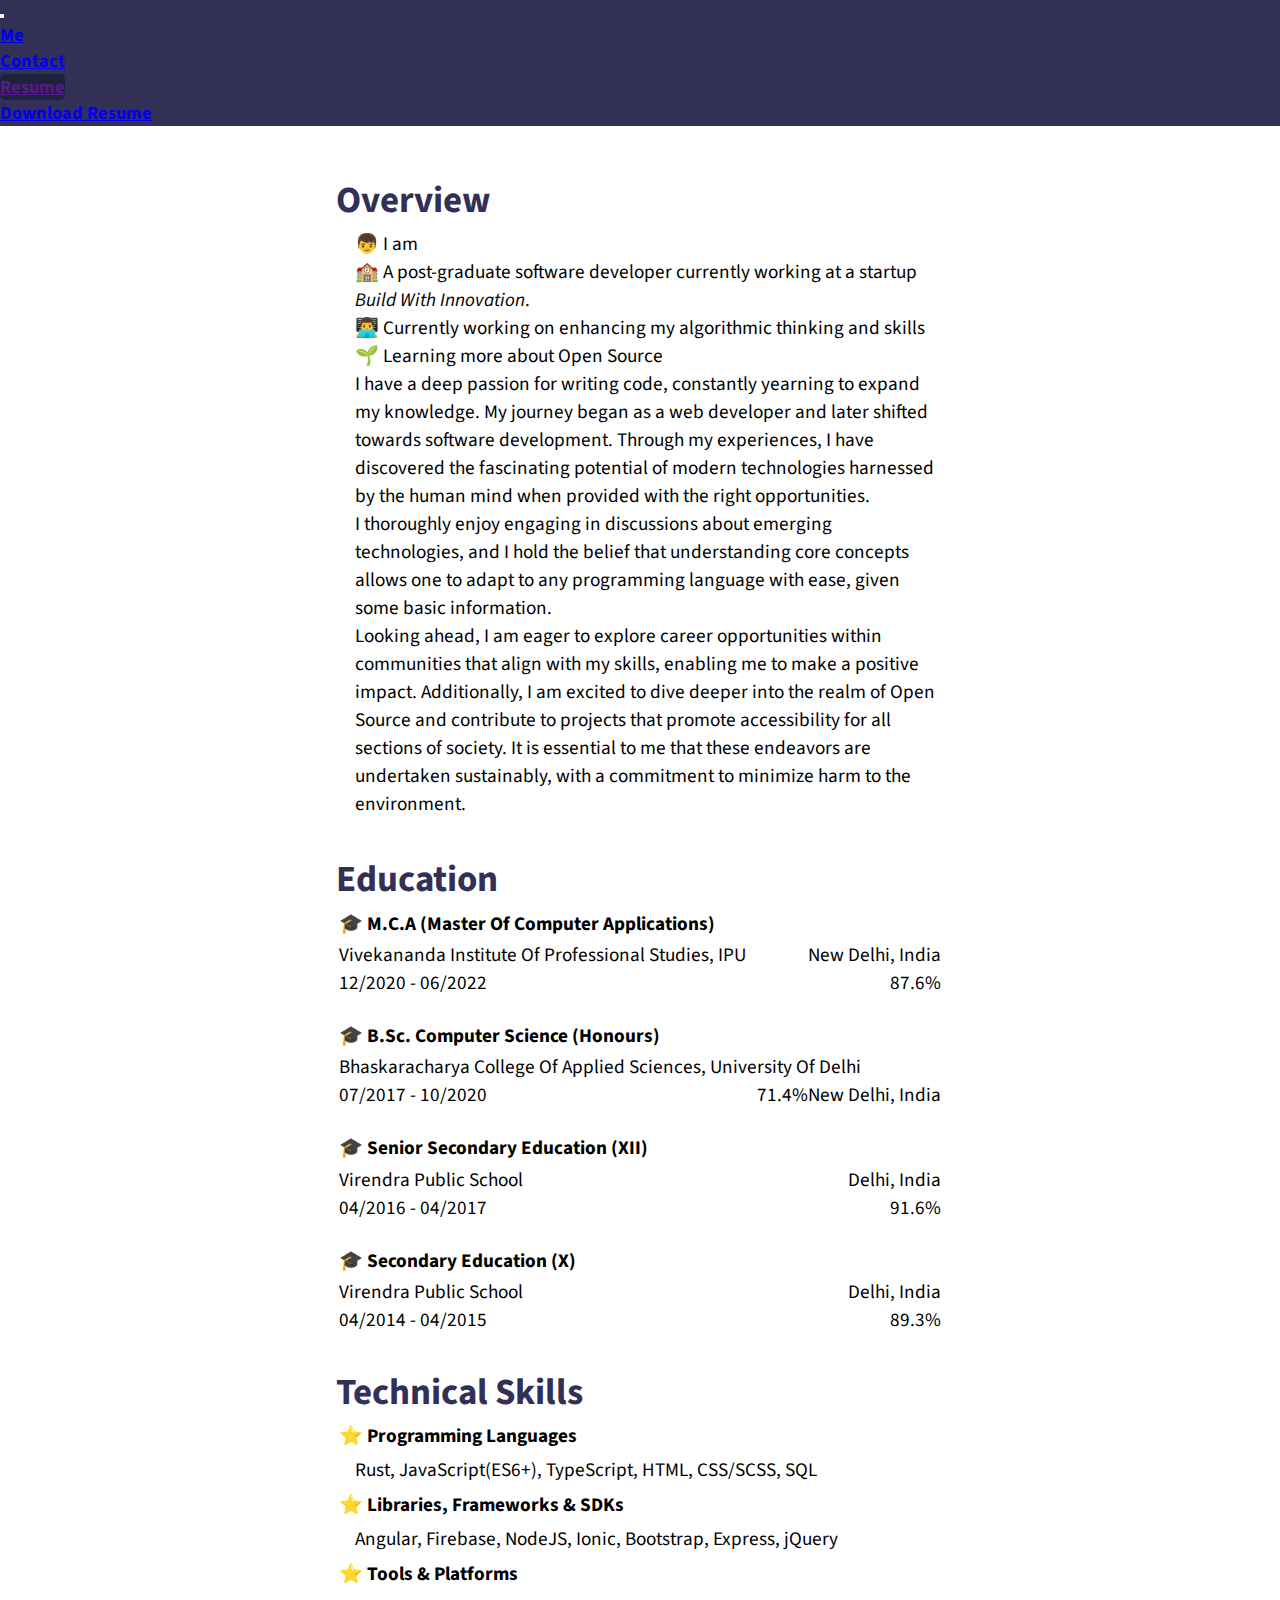
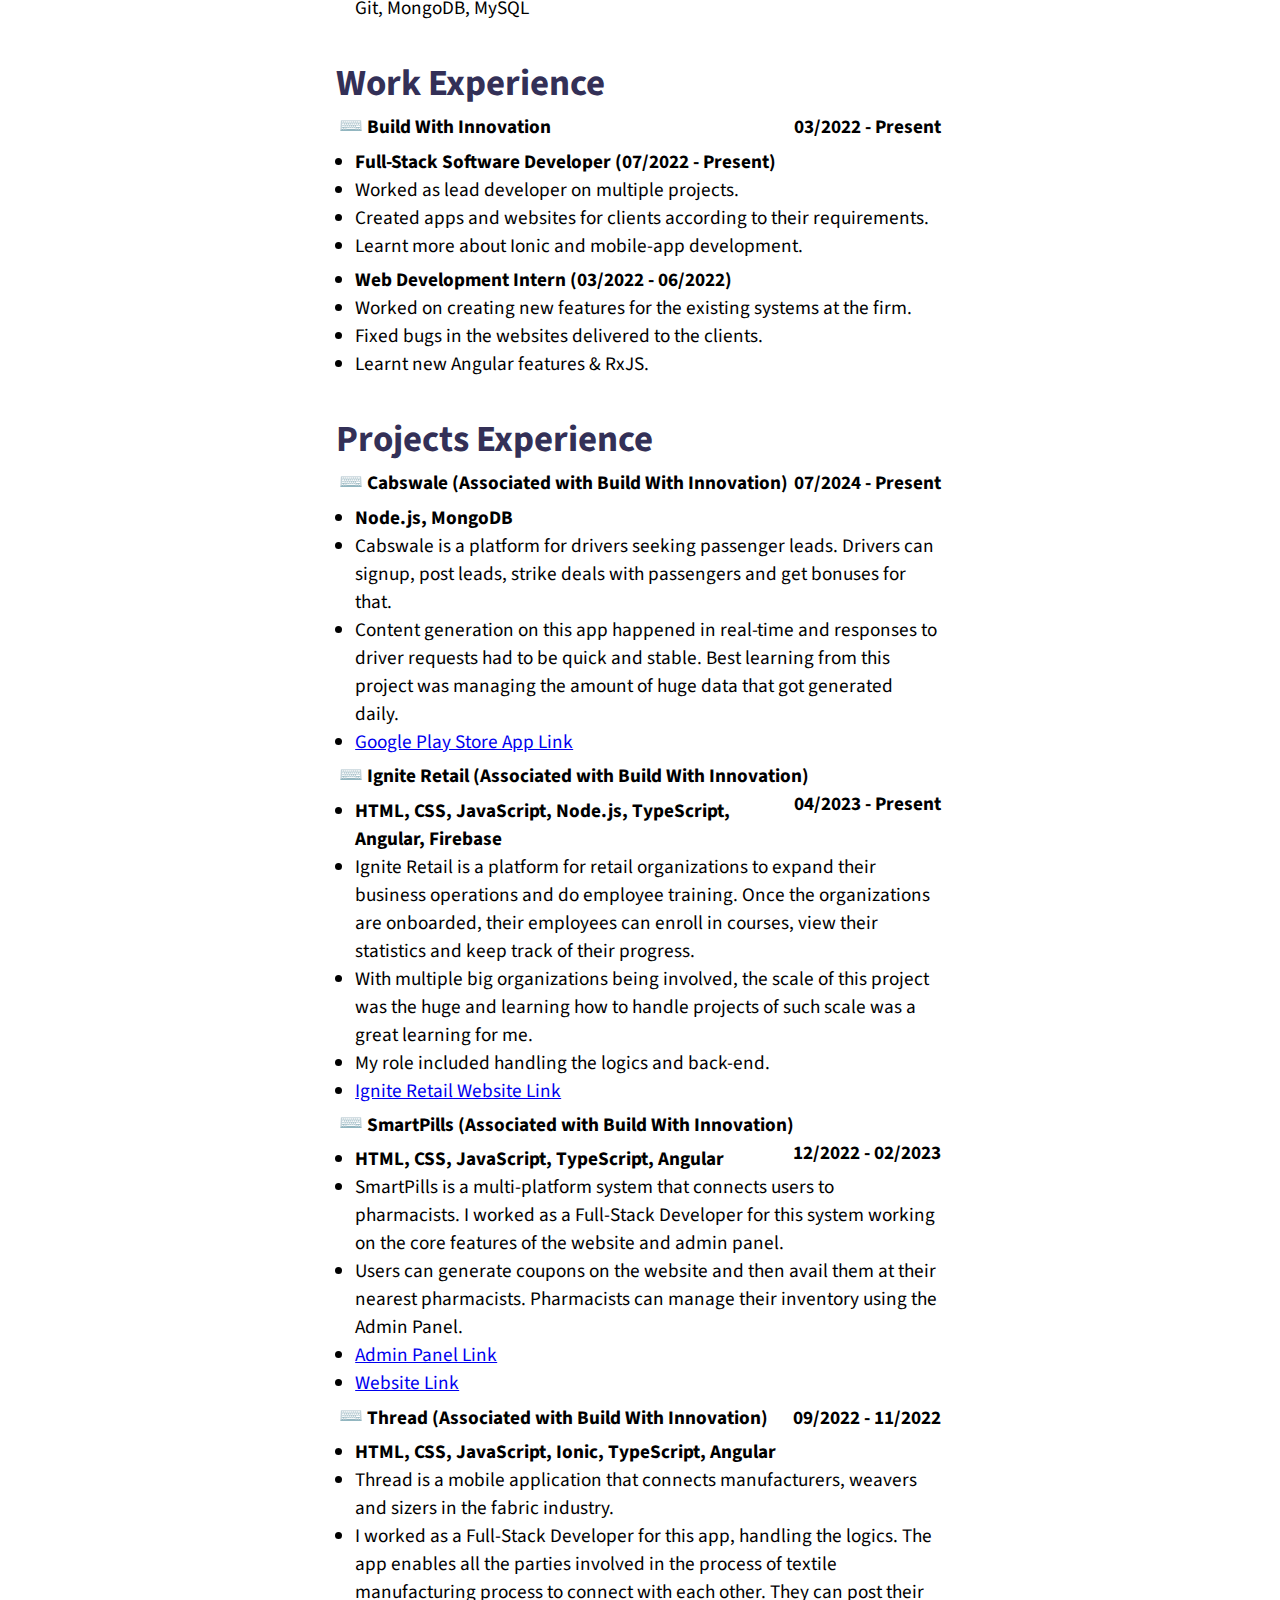
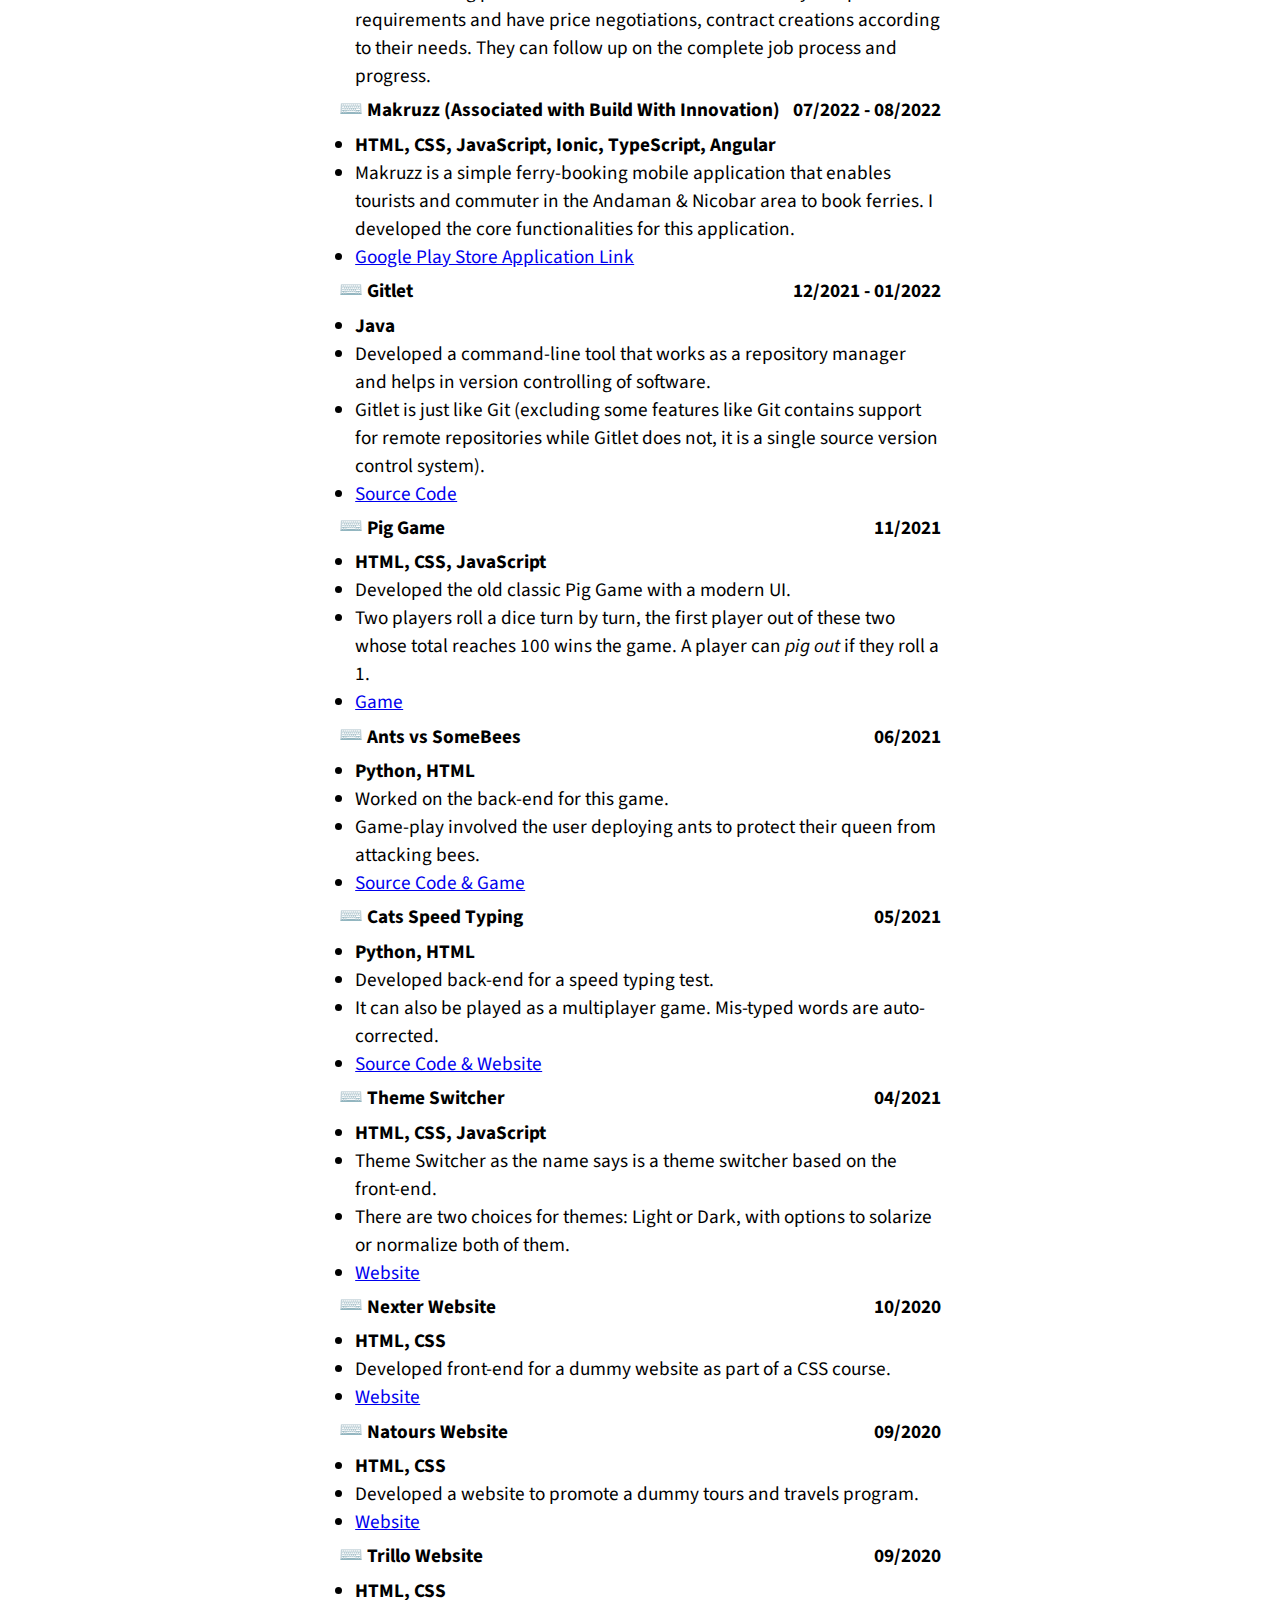
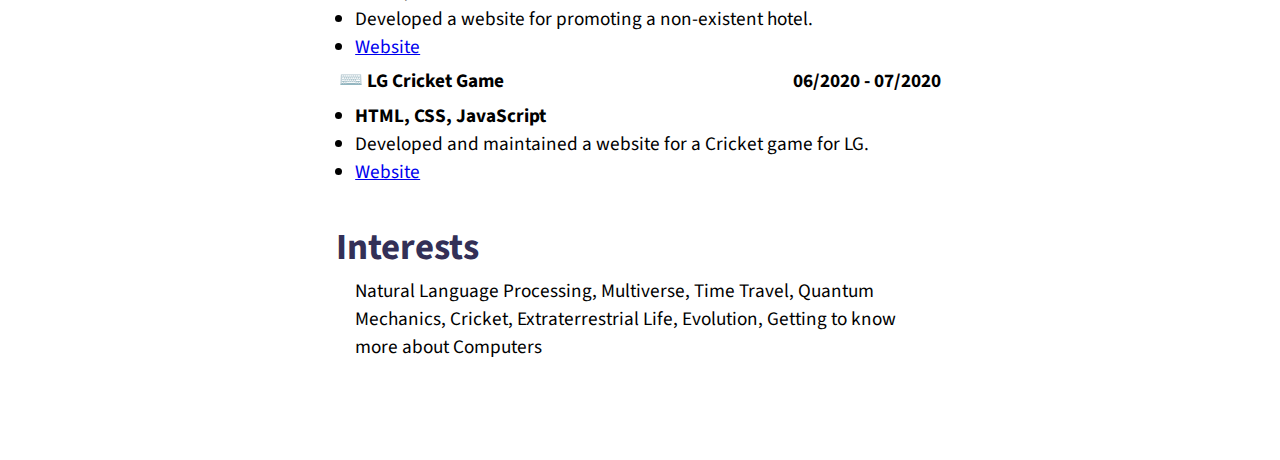
<file: resume.html>
<!DOCTYPE html>
<html lang="en">
	<head>
		<meta charset="UTF-8" />
		<meta name="viewport" content="width=device-width, initial-scale=1.0" />
		<title>Vipul Sharma &#8226; Software Developer - Resume</title>

		<!-- SEO meta tags -->
		<meta
			name="description"
			content="Personal portfolio website for Vipul Sharma. Blog posts about programming, Python, JS, Angular, TypeScript, Firebase."
		/>
		<meta name="twitter:card" content="summary" />
		<meta property="og:title" content="Vipul Sharma" />
		<meta
			name="og:description"
			content="Personal portfolio website for Vipul Sharma. Blog posts about programming, Python, JS, Angular, TypeScript, Firebase."
		/>

		<!-- Homepage image -->
		<meta property="og:image" content="./assets/img/homepage.png" />
		<meta property="og:url" content="https://vipsh18.github.io/" />
		<meta name="keywords" content="Programming, Vipul Sharma, JS, CSS, Python, Full Stack, Angular, React, TypeScript, Node, Firebase." />

		<!-- Assets - css & icons -->
		<link href="./assets/img/favicon.ico" rel="icon" type="image/ico" />
		<link rel="stylesheet" href="./assets/css/common.css" />
		<link rel="stylesheet" href="./assets/css/resume.css" />

		<!-- Google Fonts CSS -->
		<link
			href="https://fonts.googleapis.com/css2?family=Fira+Code&family=Source+Sans+Pro&display=swap"
			rel="stylesheet"
		/>

		<!-- Bootstrap CSS -->
		<link
			href="https://cdn.jsdelivr.net/npm/bootstrap@5.1.3/dist/css/bootstrap.min.css"
			rel="stylesheet"
			integrity="sha384-1BmE4kWBq78iYhFldvKuhfTAU6auU8tT94WrHftjDbrCEXSU1oBoqyl2QvZ6jIW3"
			crossorigin="anonymous"
		/>
	</head>
	<body class="resume_page">
		<nav aria-label="Nav" class="navbar navbar-expand-md sticky-top">
			<div class="container-fluid">
				<button
					class="navbar-toggler navbar-dark"
					type="button"
					data-bs-toggle="collapse"
					data-bs-target="#navbarSupportedContent"
					aria-controls="navbarSupportedContent"
					aria-expanded="false"
					aria-label="Toggle navigation"
				>
					<span class="navbar-toggler-icon"></span>
				</button>
				<div
					class="collapse navbar-collapse justify-content-center p-1"
					id="navbarSupportedContent"
				>
					<ul class="navbar-nav">
						<li class="nav-item">
							<a href="./index.html" class="nav-link link-light">Me</a>
						</li>
						<li class="nav-item">
							<a href="mailto:vipulsharma9696@gmail.com" class="nav-link link-light"
								>Contact</a
							>
						</li>
						<li class="nav-item">
							<a href="" class="nav-link active link-light" aria-current="page"
								>Resume</a
							>
						</li>
						<li class="nav-item">
							<a
								href="./assets/pdf/Vipul Sharma's Resume.pdf"
								class="nav-link link-light"
								download
								>Download Resume</a
							>
						</li>
					</ul>
				</div>
			</div>
		</nav>

		<main>
			<div class="resume_maindiv">
				<div class="resume_sections" id="overview">
					<div class="resume_sections_headers">Overview</div>
					<div class="resume_sections_content">
						👦 I am
						<ul class="overview_ul">
							<li>
								🏫 A post-graduate software developer currently working at a startup <i>Build With Innovation</i>.
							</li>
							<li>
								👨‍💻 Currently working on enhancing my algorithmic thinking and skills
							</li>
							<li>🌱 Learning more about Open Source</li>
						</ul>

						<p>
							I have a deep passion for writing code, constantly yearning to expand my knowledge. My journey began as a web developer and later shifted towards software development. Through my experiences, I have discovered the fascinating potential of modern technologies harnessed by the human mind when provided with the right opportunities.
						</p>

						<p>I thoroughly enjoy engaging in discussions about emerging technologies, and I hold the belief that understanding core concepts allows one to adapt to any programming language with ease, given some basic information.</p>

						<p>Looking ahead, I am eager to explore career opportunities within communities that align with my skills, enabling me to make a positive impact. Additionally, I am excited to dive deeper into the realm of Open Source and contribute to projects that promote accessibility for all sections of society. It is essential to me that these endeavors are undertaken sustainably, with a commitment to minimize harm to the environment.</p>
					</div>
				</div>

				<div class="resume_sections" id="education">
					<div class="resume_sections_headers">Education</div>
					<div class="resume_sections_subheaders rss_education_head">
						M.C.A (Master Of Computer Applications)
					</div>
					<div class="resume_sections_content_notoppadding">
						Vivekananda Institute Of Professional Studies, IPU
						<span class="rs_fr_content">New Delhi, India</span>
						<span class="text-muted education_duration"
							>12/2020 - 06/2022</span
						>
						<span class="text-muted rs_fr_content">87.6%</span>
					</div>
					<br />
					<div class="resume_sections_subheaders rss_education_head">
						B.Sc. Computer Science (Honours)
					</div>
					<div class="resume_sections_content_notoppadding">
						Bhaskaracharya College Of Applied Sciences, University Of Delhi
						<span class="rs_fr_content">New Delhi, India</span>
						<span class="text-muted education_duration">07/2017 - 10/2020</span>
						<span class="text-muted rs_fr_content">71.4%</span>
					</div>

					<br />
					<div class="resume_sections_subheaders rss_education_head">
						Senior Secondary Education (XII)
					</div>
					<div class="resume_sections_content_notoppadding">
						Virendra Public School
						<span class="rs_fr_content">Delhi, India</span>
						<span class="text-muted education_duration">04/2016 - 04/2017</span>
						<span class="text-muted rs_fr_content">91.6%</span>
					</div>

					<br />
					<div class="resume_sections_subheaders rss_education_head">
						Secondary Education (X)
					</div>
					<div class="resume_sections_content_notoppadding">
						Virendra Public School
						<span class="rs_fr_content">Delhi, India</span>
						<span class="text-muted education_duration">04/2014 - 04/2015</span>
						<span class="text-muted rs_fr_content">89.3%</span>
					</div>
				</div>

				<div class="resume_sections" id="technical_skills">
					<div class="resume_sections_headers">Technical Skills</div>
					<div class="resume_sections_subheaders rss_technical_head">
						Programming Languages
					</div>
					<div class="resume_sections_content">
						Rust, JavaScript(ES6+), TypeScript, HTML, CSS/SCSS, SQL
					</div>
					<div class="resume_sections_subheaders rss_technical_head">
						Libraries, Frameworks & SDKs
					</div>
					<div class="resume_sections_content">
						Angular, Firebase, NodeJS, Ionic, Bootstrap, Express, jQuery
					</div>
					<div class="resume_sections_subheaders rss_technical_head">
						Tools & Platforms
					</div>
					<div class="resume_sections_content">
						Git, MongoDB, MySQL
					</div>
				</div>

				<div class="resume_sections" id="work_experience">
					<div class="resume_sections_headers">Work Experience</div>

					<div class="resume_sections_subheaders rss_project_head">
						Build With Innovation
						<span class="text-muted rs_fr_content">03/2022 - Present</span>
					</div>

					<div class="resume_sections_content">
						<ul>
							<li class="text-muted project_stack">Full-Stack Software Developer (07/2022 - Present)</li>

							<li>Worked as lead developer on multiple projects.</li>
							<li>Created apps and websites for clients according to their requirements.</li>
							<li>Learnt more about Ionic and mobile-app development.</li>
						</ul>
					</div>

					<div class="resume_sections_content">
						<ul>
							<li class="text-muted project_stack">Web Development Intern (03/2022 - 06/2022)</li>

							<li>Worked on creating new features for the existing systems at the firm.</li>
							<li>Fixed bugs in the websites delivered to the clients.</li>
							<li>Learnt new Angular features & RxJS.</li>
						</ul>
					</div>
				</div>

				<div class="resume_sections" id="projects_experience">
					<div class="resume_sections_headers">Projects Experience</div>

					<div class="resume_sections_subheaders rss_project_head">
						Cabswale
						(Associated with Build With Innovation)
						<span class="text-muted rs_fr_content">07/2024 - Present</span>
					</div>
					<div class="resume_sections_content">
						<ul>
							<li class="text-muted project_stack">Node.js, MongoDB</li>

							<li>
								Cabswale is a platform for drivers seeking passenger leads. Drivers can signup, post leads, strike deals with passengers and get bonuses for that.
							</li>

							<li>
								Content generation on this app happened in real-time and responses to driver requests had to be quick and stable. Best learning from this project was managing the amount of huge data that got generated daily.
							</li>

							<li>
								<a href="https://play.google.com/store/apps/details?id=com.app.cabswalle&hl=en" target="_blank">Google Play Store App Link</a>
							</li>
						</ul>
					</div>

					<div class="resume_sections_subheaders rss_project_head">
						Ignite Retail
						(Associated with Build With Innovation)
						<span class="text-muted rs_fr_content">04/2023 - Present</span>
					</div>
					<div class="resume_sections_content">
						<ul>
							<li class="text-muted project_stack">HTML, CSS, JavaScript, Node.js, TypeScript, Angular, Firebase</li>

							<li>
								Ignite Retail is a platform for retail organizations to expand their business operations and do employee training. Once the organizations are onboarded, their employees can enroll in courses, view their statistics and keep track of their progress.
							</li>

							<li>
								With multiple big organizations being involved, the scale of this project was the huge and learning how to handle projects of such scale was a great learning for me.
							</li>

							<li>
								My role included handling the logics and back-end.
							</li>
							<li>
								<a href="https://app.ignitehumans.com" target="_blank">Ignite Retail Website Link</a>
							</li>
						</ul>
					</div>

					<!-- <div class="resume_sections_subheaders rss_project_head">
						Ashish Dairy
						(Associated with Build With Innovation)
						<span class="text-muted rs_fr_content">03/2023</span>
					</div>
					<div class="resume_sections_content">
						<ul>
							<li class="text-muted project_stack">JavaScript</li>

							<li>
								Ashish Dairy is a platform that enables users to create subscriptions for their daily grocery and dairy items
							</li>
							<li>
								I worked as a functionality and backend developer on this app.
							<li>
								<a href="https://play.google.com/store/apps/details?id=com.app.ashishdairy&hl=en-IN" target="_blank">Google Play Store Application Link</a>
							</li>
						</ul>
					</div> -->

					<div class="resume_sections_subheaders rss_project_head">
						SmartPills
						(Associated with Build With Innovation)
						<span class="text-muted rs_fr_content">12/2022 - 02/2023</span>
					</div>
					<div class="resume_sections_content">
						<ul>
							<li class="text-muted project_stack">HTML, CSS, JavaScript, TypeScript, Angular</li>

							<li>
								SmartPills is a multi-platform system that connects users to pharmacists. I worked as a Full-Stack Developer for this system working on the core features of the website and admin panel.
							</li>
							<li>
								Users can generate coupons on the website and then avail them at their nearest pharmacists.
								Pharmacists can manage their inventory using the Admin Panel.
							</li>
							<li>
								<a href="https://smart-pills-admin.web.app/" target="_blank">Admin Panel Link</a>
							</li>
							<li>
								<a href="https://smartpills.in/" target="_blank">Website Link</a>
							</li>
						</ul>
					</div>

					<div class="resume_sections_subheaders rss_project_head">
						Thread
						(Associated with Build With Innovation)
						<span class="text-muted rs_fr_content">09/2022 - 11/2022</span>
					</div>
					<div class="resume_sections_content">
						<ul>
							<li class="text-muted project_stack">HTML, CSS, JavaScript, Ionic, TypeScript, Angular</li>

							<li>
								Thread is a mobile application that connects manufacturers, weavers and sizers in the fabric industry.
							</li>
							<li>
								I worked as a Full-Stack Developer for this app, handling the logics. The app enables all the parties involved in the process of textile manufacturing process to connect with each other. They can post their requirements and have price negotiations, contract creations according to their needs.
								They can follow up on the complete job process and progress.
							</li>
						</ul>
					</div>

					<div class="resume_sections_subheaders rss_project_head">
						Makruzz
						(Associated with Build With Innovation)
						<span class="text-muted rs_fr_content">07/2022 - 08/2022</span>
					</div>
					<div class="resume_sections_content">
						<ul>
							<li class="text-muted project_stack">HTML, CSS, JavaScript, Ionic, TypeScript, Angular</li>

							<li>
								Makruzz is a simple ferry-booking mobile application that enables tourists and commuter in the Andaman & Nicobar area to book ferries. I developed the core functionalities for this application.
							</li>
							<li>
								<a href="https://play.google.com/store/apps/details?id=com.makruzz.app&hl=en-IN" target="_blank">Google Play Store Application Link</a>
							</li>
						</ul>
					</div>

					<!-- <div class="resume_sections_subheaders rss_project_head">
						Check Weather Website
						<span class="text-muted rs_fr_content">03/2022</span>
					</div>
					<div class="resume_sections_content">
						<ul>
							<li class="text-muted project_stack">Python, Django, HTML</li>

							<li>
								A website that provides weather information about the city a user
								enters.
							</li>
							<li>
								<a
									href="https://weather-detector-django.herokuapp.com/"
									target="_blank"
									>Website</a
								>
							</li>
						</ul>
					</div> -->

					<div class="resume_sections_subheaders rss_project_head">
						Gitlet
						<span class="text-muted rs_fr_content">12/2021 - 01/2022</span>
					</div>
					<div class="resume_sections_content">
						<ul>
							<li class="text-muted project_stack">Java</li>

							<li>
								Developed a command-line tool that works as a repository manager and
								helps in version controlling of software.
							</li>
							<li>
								Gitlet is just like Git (excluding some features like Git contains
								support for remote repositories while Gitlet does not, it is a
								single source version control system).
							</li>
							<li>
								<a href="https://github.com/vipsh18/gitlet" target="_blank"
									>Source Code</a
								>
							</li>
						</ul>
					</div>

					<div class="resume_sections_subheaders rss_project_head">
						Pig Game<span class="text-muted rs_fr_content">11/2021</span>
					</div>
					<div class="resume_sections_content">
						<ul>
							<li class="text-muted project_stack">HTML, CSS, JavaScript</li>

							<li>Developed the old classic Pig Game with a modern UI.</li>
							<li>
								Two players roll a dice turn by turn, the first player out of these
								two whose total reaches 100 wins the game. A player can
								<i>pig out</i> if they roll a 1.
							</li>
							<li>
								<a href="https://vipsh18.github.io/pig-game/" target="_blank"
									>Game</a
								>
							</li>
						</ul>
					</div>

					<div class="resume_sections_subheaders rss_project_head">
						Ants vs SomeBees<span class="text-muted rs_fr_content">06/2021</span>
					</div>
					<div class="resume_sections_content">
						<ul>
							<li class="text-muted project_stack">Python, HTML</li>

							<li>Worked on the back-end for this game.</li>
							<li>
								Game-play involved the user deploying ants to protect their queen
								from attacking bees.
							</li>
							<li>
								<a href="https://github.com/vipsh18/ants" target="_blank"
									>Source Code & Game</a
								>
							</li>
						</ul>
					</div>

					<div class="resume_sections_subheaders rss_project_head">
						Cats Speed Typing<span class="text-muted rs_fr_content">05/2021</span>
					</div>
					<div class="resume_sections_content">
						<ul>
							<li class="text-muted project_stack">Python, HTML</li>
							<li>Developed back-end for a speed typing test.</li>
							<li>
								It can also be played as a multiplayer game. Mis-typed words are
								auto-corrected.
							</li>
							<li>
								<a href="https://github.com/vipsh18/cats" target="_blank"
									>Source Code & Website</a
								>
							</li>
						</ul>
					</div>

					<div class="resume_sections_subheaders rss_project_head">
						Theme Switcher<span class="text-muted rs_fr_content">04/2021</span>
					</div>
					<div class="resume_sections_content">
						<ul>
							<li class="text-muted project_stack">HTML, CSS, JavaScript</li>
							<li>
								Theme Switcher as the name says is a theme switcher based on the
								front-end.
							</li>
							<li>
								There are two choices for themes: Light or Dark, with options to
								solarize or normalize both of them.
							</li>
							<li>
								<a href="https://vipsh18.github.io/theme-switcher/" target="_blank"
									>Website</a
								>
							</li>
						</ul>
					</div>

					<div class="resume_sections_subheaders rss_project_head">
						Nexter Website<span class="text-muted rs_fr_content">10/2020</span>
					</div>
					<div class="resume_sections_content">
						<ul>
							<li class="text-muted project_stack">HTML, CSS</li>
							<li>
								Developed front-end for a dummy website as part of a CSS course.
							</li>
							<li>
								<a href="https://vipsh18.github.io/nexter/" target="_blank"
									>Website</a
								>
							</li>
						</ul>
					</div>

					<div class="resume_sections_subheaders rss_project_head">
						Natours Website<span class="text-muted rs_fr_content">09/2020</span>
					</div>
					<div class="resume_sections_content">
						<ul>
							<li class="text-muted project_stack">HTML, CSS</li>
							<li>
								Developed a website to promote a dummy tours and travels program.
							</li>
							<li>
								<a href="https://vipsh18.github.io/natours/" target="_blank"
									>Website</a
								>
							</li>
						</ul>
					</div>

					<div class="resume_sections_subheaders rss_project_head">
						Trillo Website<span class="text-muted rs_fr_content">09/2020</span>
					</div>
					<div class="resume_sections_content">
						<ul>
							<li class="text-muted project_stack">HTML, CSS</li>
							<li>Developed a website for promoting a non-existent hotel.</li>
							<li>
								<a href="https://vipsh18.github.io/trillo/" target="_blank"
									>Website</a
								>
							</li>
						</ul>
					</div>

					<div class="resume_sections_subheaders rss_project_head">
						LG Cricket Game<span class="text-muted rs_fr_content"
							>06/2020 - 07/2020</span
						>
					</div>
					<div class="resume_sections_content">
						<ul>
							<li class="text-muted project_stack">HTML, CSS, JavaScript</li>
							<li>Developed and maintained a website for a Cricket game for LG.</li>
							<li>
								<a href="https://vipsh18.github.io/Cricket_Game/" target="_blank"
									>Website</a
								>
							</li>
						</ul>
					</div>
				</div>

				<div class="resume_sections" id="interests">
					<div class="resume_sections_headers">Interests</div>
					<div class="resume_sections_content">
						Natural Language Processing, Multiverse, Time Travel, Quantum Mechanics,
						Cricket, Extraterrestrial Life, Evolution, Getting to know more about
						Computers
					</div>
				</div>
			</div>
		</main>
		<script
			src="https://cdn.jsdelivr.net/npm/bootstrap@5.1.3/dist/js/bootstrap.bundle.min.js"
			integrity="sha384-ka7Sk0Gln4gmtz2MlQnikT1wXgYsOg+OMhuP+IlRH9sENBO0LRn5q+8nbTov4+1p"
			crossorigin="anonymous"
		></script>
		<!-- <script src="./assets/js/main.js"></script> -->
	</body>
</html>
</file>
<file: assets/css/common.css>
*,
*::before,
*::after {
	box-sizing: border-box;
	padding: 0;
	margin: 0;
}

:root {
	--back-dark: #1f223d;
	--back-light: #333057;
}

html {
	scroll-behavior: smooth;
}

html,
body {
	height: 100%;
}

.home_page {
	background-color: var(--back-dark);
}

.home_page,
.resume_page {
	font-family: 'Source Sans Pro', sans-serif;
}

.navbar {
	background-color: var(--back-light);
}

.navbar-nav .nav-item {
	margin-right: 1.2rem;
}

.nav-item .active {
	background-color: var(--back-dark);
}

.nav-link {
	border-radius: 5px;
	font-weight: 700;
	font-size: 1.15rem;
}

.nav-link:hover {
	background-color: var(--back-dark);
}

/* for tabs */
@media screen and (max-width: 1000px) {
	.navbar-nav .nav-item {
		margin-right: 1rem;
	}

	.nav-link {
		font-size: 1.1rem;
	}
}

/* for mobiles */
@media screen and (max-width: 768px) {
	.navbar-nav .nav-item {
		margin-right: 0;
	}
}
</file>
<file: assets/css/resume.css>
.resume_maindiv {
	padding: 2rem 20rem 5rem 20rem;
}

.resume_sections {
	padding: 1rem;
}

.resume_sections_headers {
	color: var(--back-light);
	font-size: 2.3rem;
	font-weight: 700;
}

.resume_sections_content {
	padding: 0.2rem;
	font-size: 1.2rem;
	margin-left: 1rem;
}

.resume_sections_content_notoppadding {
	font-size: 1.2rem;
	padding: 0 0.2rem 0 0.2rem;
}

.overview_ul {
	list-style: none;
}

.resume_sections_subheaders {
	padding: 0.2rem;
	font-size: 1.2rem;
	font-weight: bold;
}

.education_duration::before {
	content: '\A';
	white-space: pre;
}

.rs_fr_content {
	float: right;
}

.rss_education_head::before {
	content: '🎓';
}

.rss_technical_head::before {
	content: '⭐';
}

.rss_project_head::before {
	content: '⌨️';
	position: relative;
	top: -0.1rem;
}

.project_stack {
	font-weight: bold;
}

/* for tabs */
@media screen and (max-width: 1000px) {
	.resume_maindiv {
		padding: 1rem 0.8rem 1rem 0.8rem;
	}

	.resume_sections {
		padding: 0.7rem;
		margin-bottom: 0.5rem;
	}

	.resume_sections_headers {
		font-size: 1.8rem;
	}

	.resume_sections_content,
	.resume_sections_content_notoppadding,
	.resume_sections_subheaders {
		font-size: 1.1rem;
	}

	.resume_sections_content {
		margin-left: 0;
	}
}

/* for mobiles */
@media screen and (max-width: 768px) {
	.resume_maindiv {
		padding: 0.5rem;
	}

	.resume_sections {
		padding: 0.5rem 0.3rem 0.5rem 0.3rem;
		margin-bottom: 1rem;
	}

	.resume_sections_headers {
		font-size: 1.5rem;
	}

	.resume_sections_content,
	.resume_sections_content_notoppadding,
	.resume_sections_subheaders {
		font-size: 1rem;
	}

	.rs_fr_content {
		float: none;
		display: block;
	}

	.education_duration::before {
		content: '';
		white-space: pre;
	}

	.resume_sections_content {
		padding: 0.2rem 0 0.2rem 0;
	}
}
</file>
